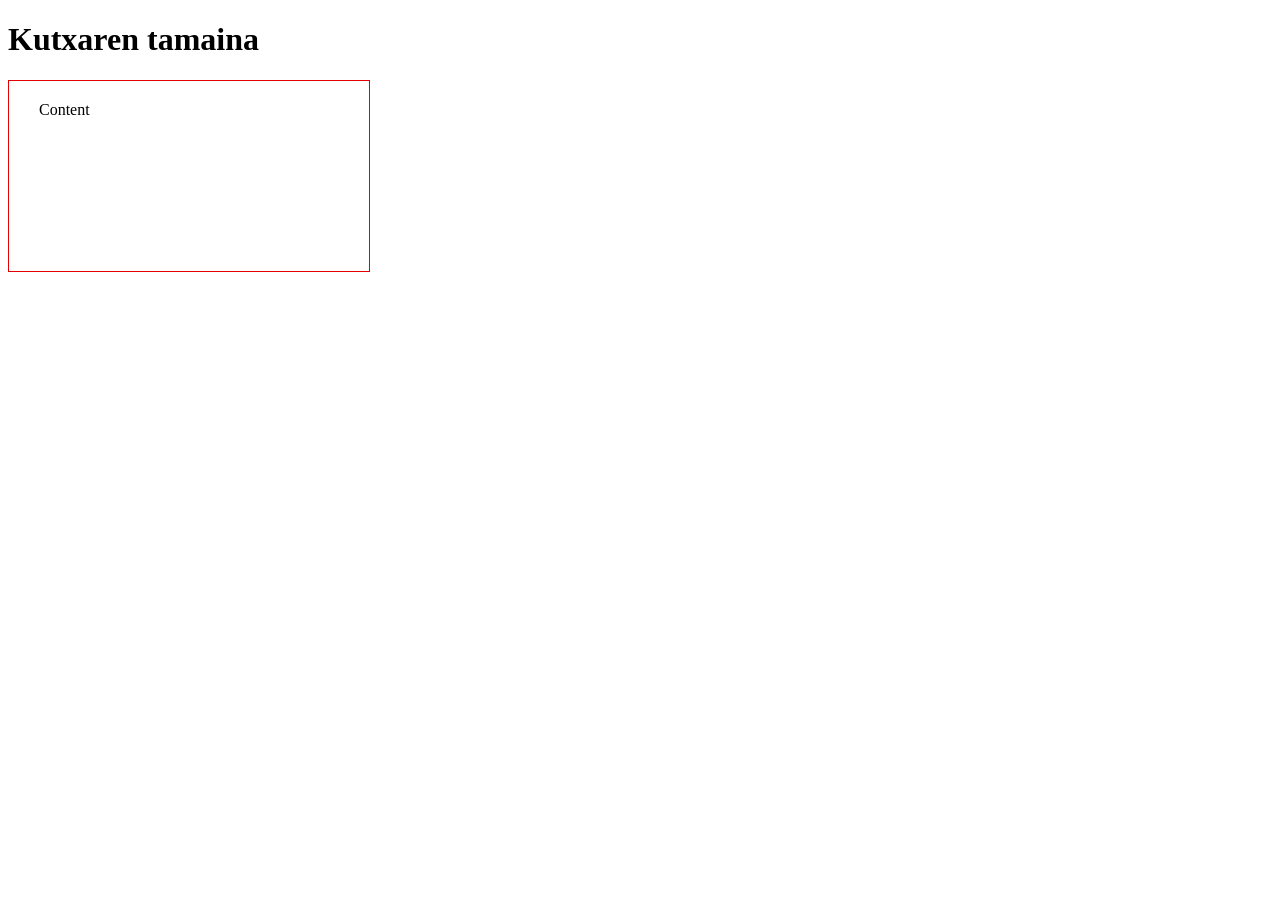
<file: 01/index.html>
<!DOCTYPE html>
<html lang="eu">

<head>
    <meta charset="UTF-8">
    <title>Ariketa 01</title>
    <link href="01.css" rel="stylesheet">
</head>

<body>
    <h1 id="titulo">Kutxaren tamaina</h1>

    <div class="caja">
        <span>Content</span>
    </div>
</body>

</html>
</file>
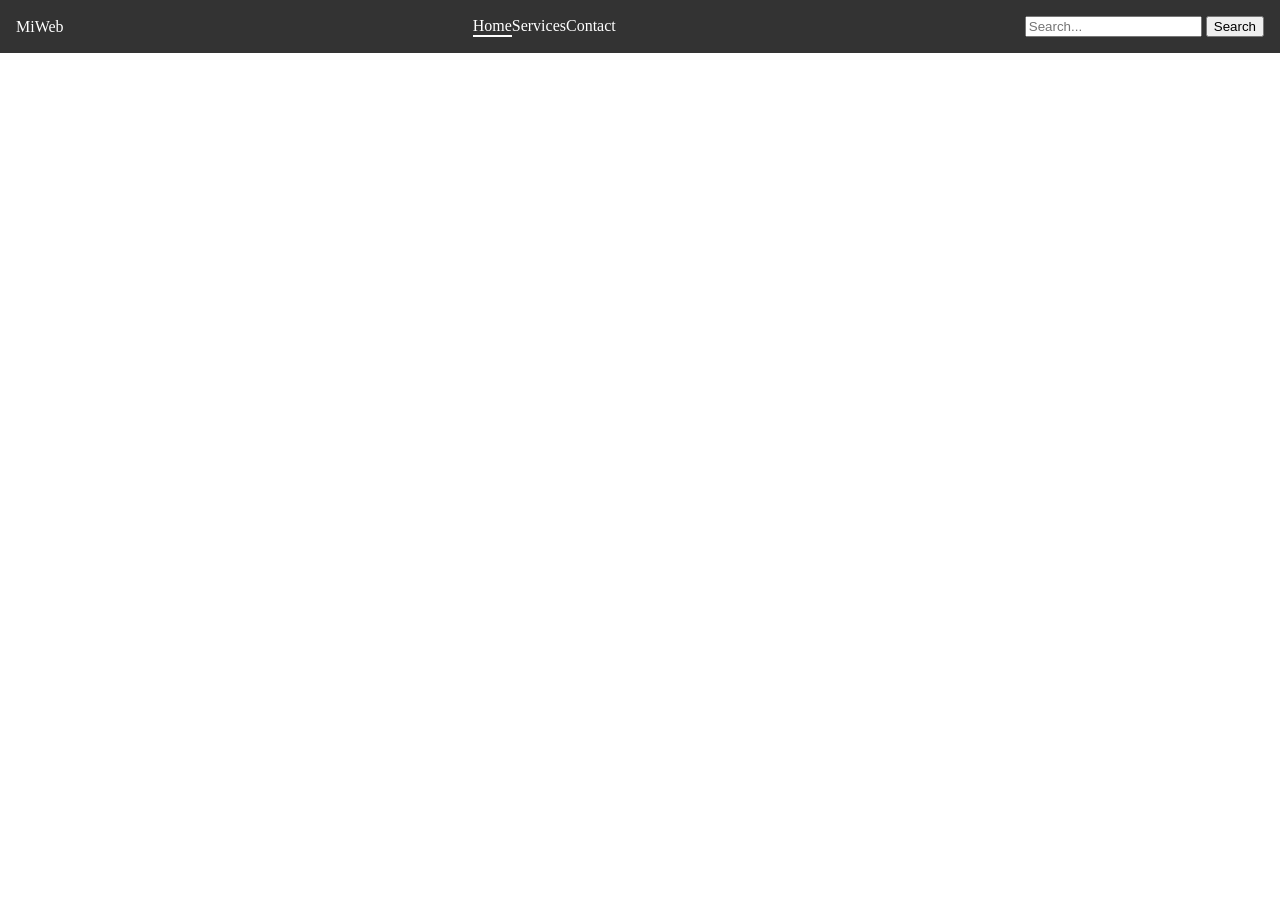
<file: 03/index.html>
<!DOCTYPE html>
<html lang="eu">
<head>
    <meta charset="UTF-8">
    <meta name="viewport" content="width=device-width, initial-scale=1.0">
    <title>Ariketa 03</title>
    <link href="03.css" rel="stylesheet">
</head>
<body>
    <nav class="barra">
        <div id="logo">MiWeb</div>
        <div id="menu">
            <a href="#" class="active">Home</a>
            <a href="#">Services</a>
            <a href="#">Contact</a>
        </div>
        <div id="search"s>
            <input type="text" placeholder="Search...">
            <button>Search</button>
        </div>
    </nav>

</body>
</html>
</file>
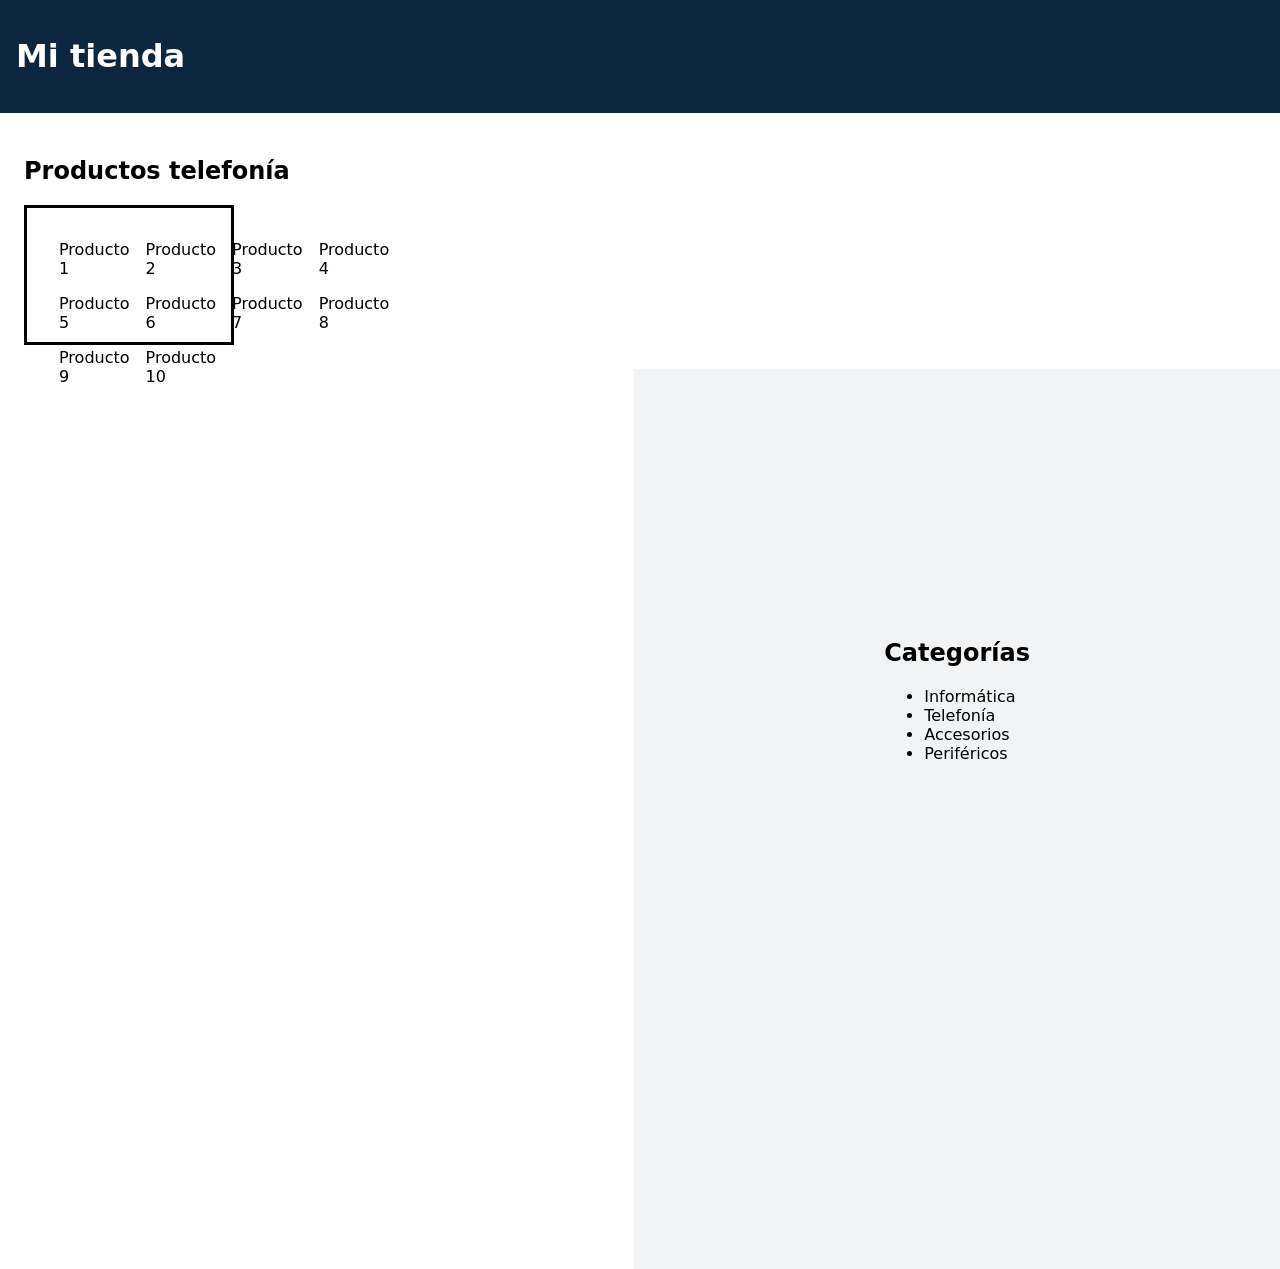
<file: 04/index.html>
<!DOCTYPE html>
<html lang="eu">
<head>
    <meta charset="UTF-8">
    <meta name="viewport" content="width=device-width, initial-scale=1.0">
    <title>Ariketa 04</title>
    <link href="04 copy.css" rel="stylesheet">
</head>
<body>
    <header class="cabecera">
        <h1>Mi tienda</h1>
    </header>

    <div class="layout">

        <aside class="categorias">
            <h2>Categorías</h2>
            <ul>
                <li>Informática</li>
                <li>Telefonía</li>
                <li>Accesorios</li>
                <li>Periféricos</li>
            </ul>
        </aside>

        <main>
            <h2>Productos telefonía</h2>
            <div class="productos">
                <article class="producto">Producto 1</article>
                <article class="producto">Producto 2</article>
                <article class="producto">Producto 3</article>
                <article class="producto">Producto 4</article>
                <article class="producto">Producto 5</article>
                <article class="producto">Producto 6</article>
                <article class="producto">Producto 7</article>
                <article class="producto">Producto 8</article>
                <article class="producto">Producto 9</article>
                <article class="producto">Producto 10</article>
            </div>
        </main>

    </div>
</body>
</html>
</file>
<file: 01/01.css>
.caja {
  /* borde y color de la tarjeta */
  border: 1px solid #e20000;
  width: 300px;
  height: 150px;
  padding: 20px 30px;

}
</file>
<file: 03/03.css>
* {
  margin: 0;
  box-sizing: border-box;
}

.barra {
  display: flex;
  justify-content: space-between;
  align-items: center;
  padding: 1rem;
  background-color: #333;
  color: white;
}

#menu {
  display: flex;
  justify-content: flex-start;
}

.barra nav {
  display: flex;
  gap: 16px;
}

.barra a {
  color: white;
  text-decoration: none;
}

#logo {
  display: flex;
  justify-content: flex-start;
}

.active {
  border-bottom: 2px solid white;
}

@media (max-width: 600px) {
  .barra {
    flex-direction: column;
    align-items: flex-start;
    gap: 8px;
  }
}
</file>
<file: 04/04 copy.css>
*, *::before, *::after { 
    box-sizing: border-box; 
}

body { 
    margin: 0; 
    font-family: system-ui, Arial, sans-serif; 
}


header { 
    grid-area: cabecera; 
    background: #0c263f; 
    color: #fff; 
    padding: 1rem; 
}

aside  { 
    grid-area: lateral;  
    background: #f1f3f5; 
    padding: 250px; 
}

main   { 
    grid-area: productos; 
    padding: 1.5rem; 
}

.layout { 
    
    display: grid; 
    grid-template-columns: 2fr 2fr;
    grid-template-areas: 'productos' 'categorias';
    grid-template-rows: auto auto 1fr auto; 


}

.productos{
    display: grid;
    gap: 1rem;
    grid-template-columns: 1fr 1fr 1fr 1fr;
    width: 210px;
    height: 140px;
    padding: 2rem;
    border: solid black;
    
}


@media (min-width: 768px) {
  .pagina { grid-template-columns: 220px 1fr;
            grid-template-areas: 'productos productos';
            grid-template-rows: auto 1fr auto; }
  aside { position: sticky; top: 0; align-self: start; height: 100vh; } 
  aside nav { flex-direction: column; }
}
</file>
